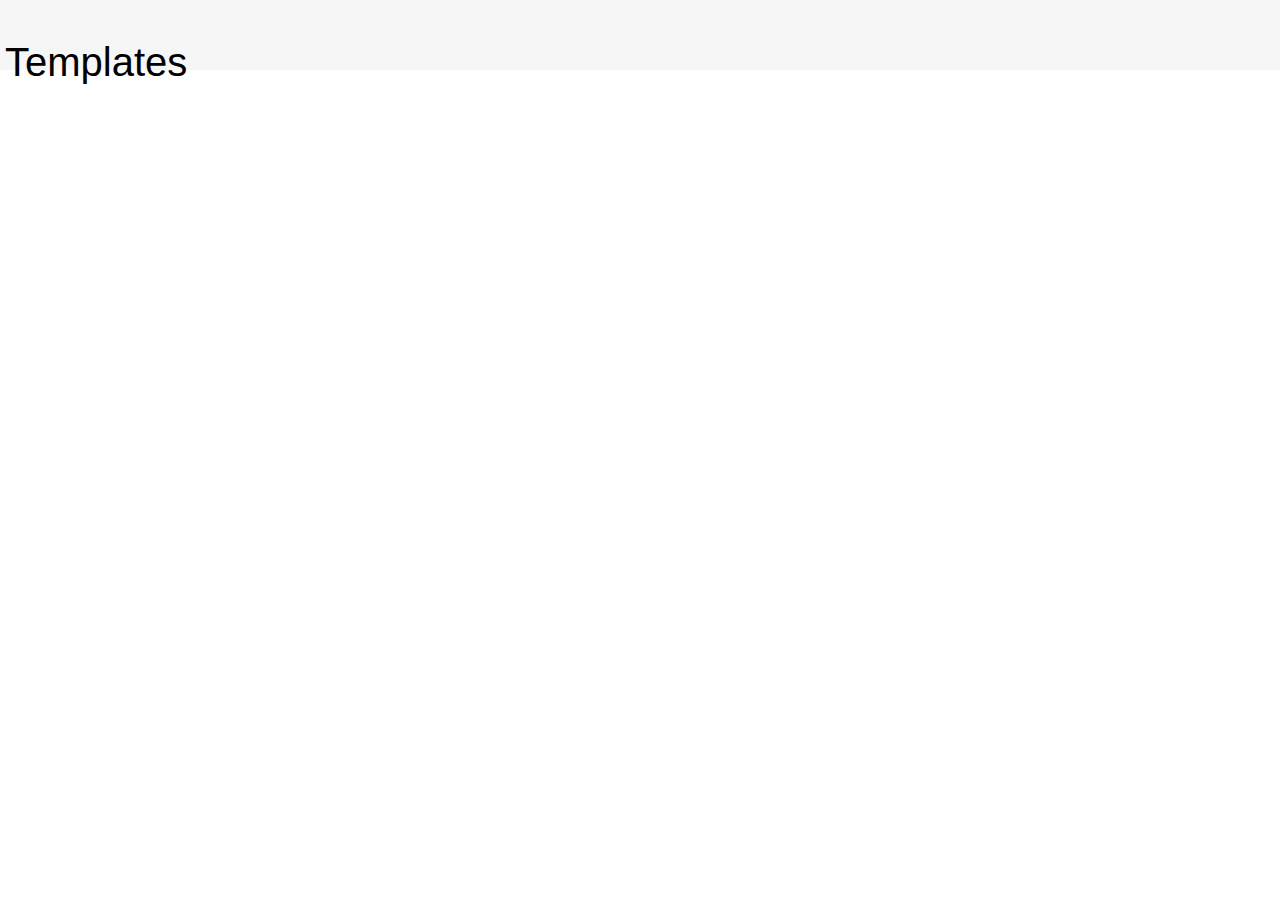
<file: templates/index.html>
<!DOCTYPE HTML>
<html lang="en">
<head>
  <meta http-equiv="content-type" content="text/html; charset=utf-8">
  <title>Templates.</title>
  <meta name="description" content="HTML5, CSS3, JS templates to use freely with custom framework">
  <meta name="keywords" content="template, css, css3, html, html5, js, javascript, framework, custom, free, copyright, classy, clean, awesome, beautiful ">
  <meta name="author" content="Ulli Bodnar">

  <meta name="viewport" content="width=device-width, initial-scale=1">

  <link rel="stylesheet" href="../framework/custom-framework.css" type="text/css" />
  <script src="http://ajax.googleapis.com/ajax/libs/jquery/1.11.2/jquery.min.js"></script>
</head>
<body>
  <header class="header">
    <h1>Templates</h1>
  </header>
  <main>
    <!-- main content here! -->
  </main>
  <footer>
    <!-- footer content here! -->
  </footer>
</body>
</html>
</file>
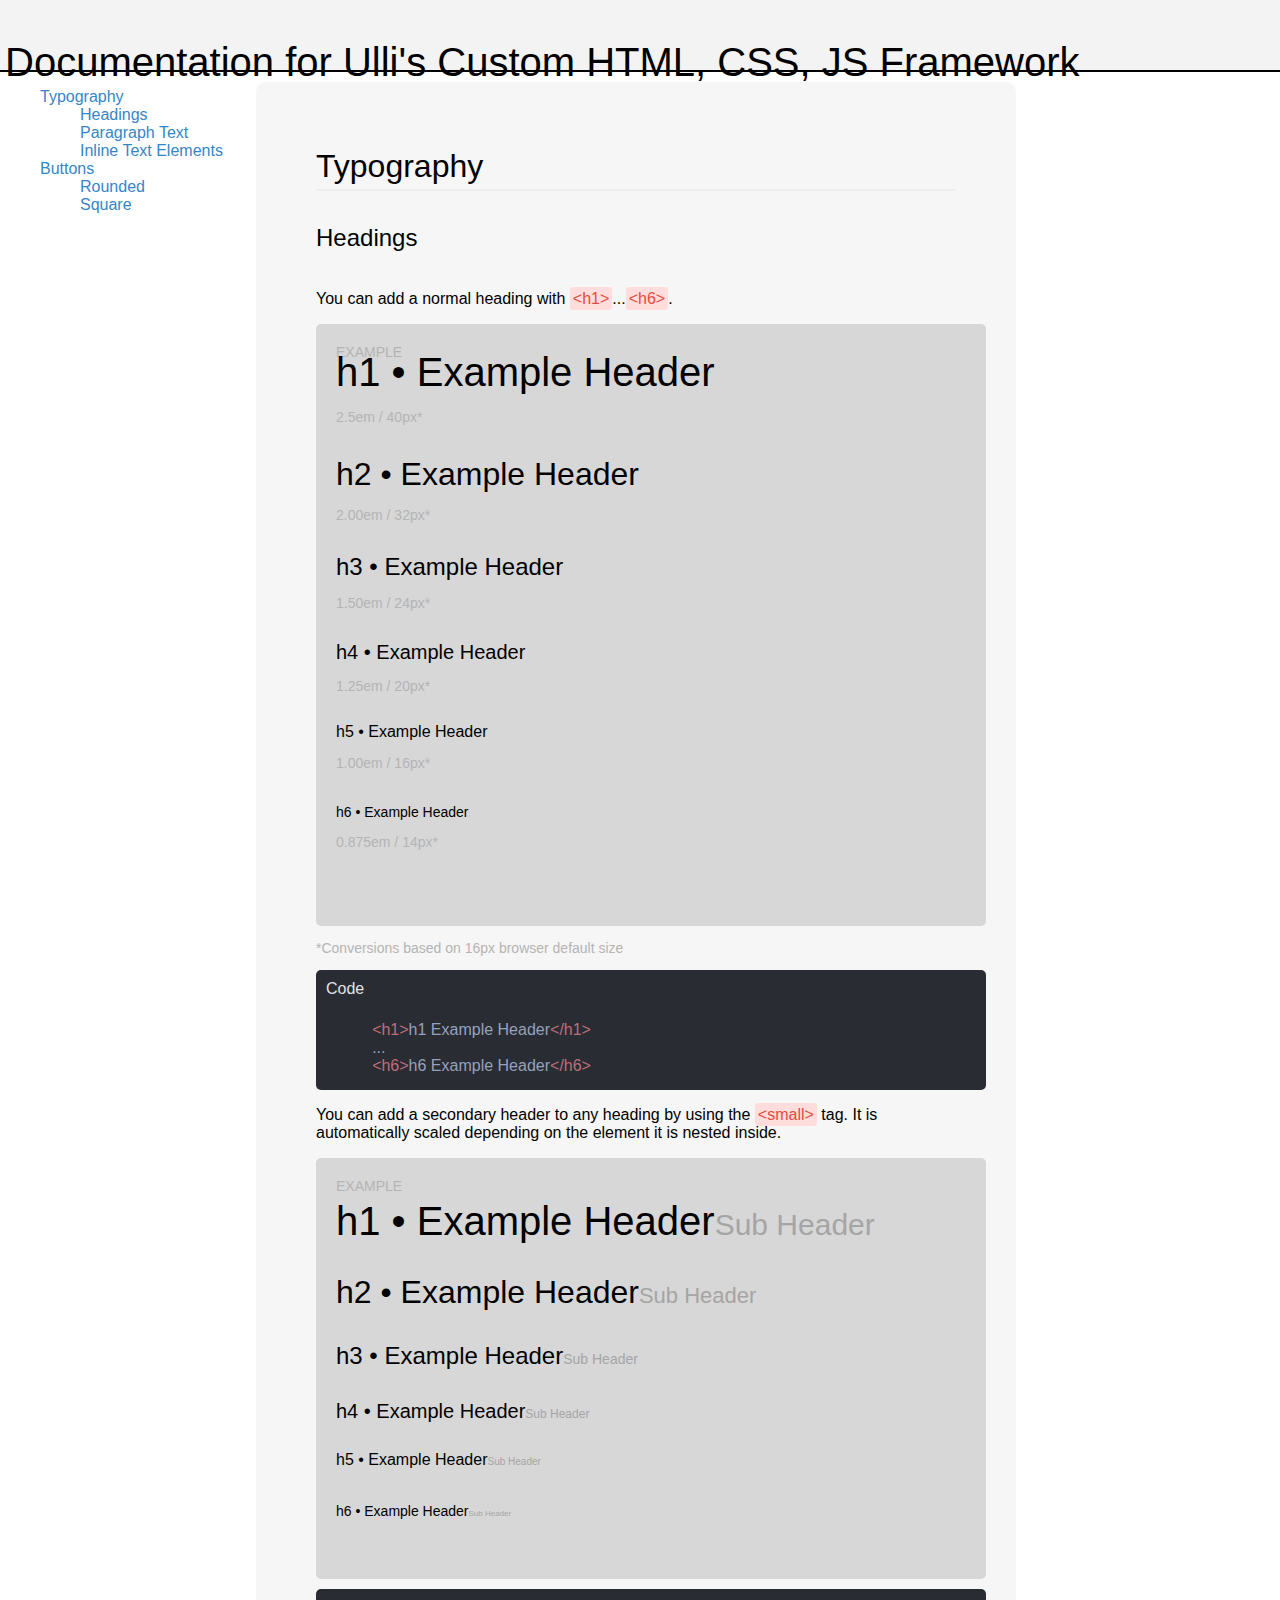
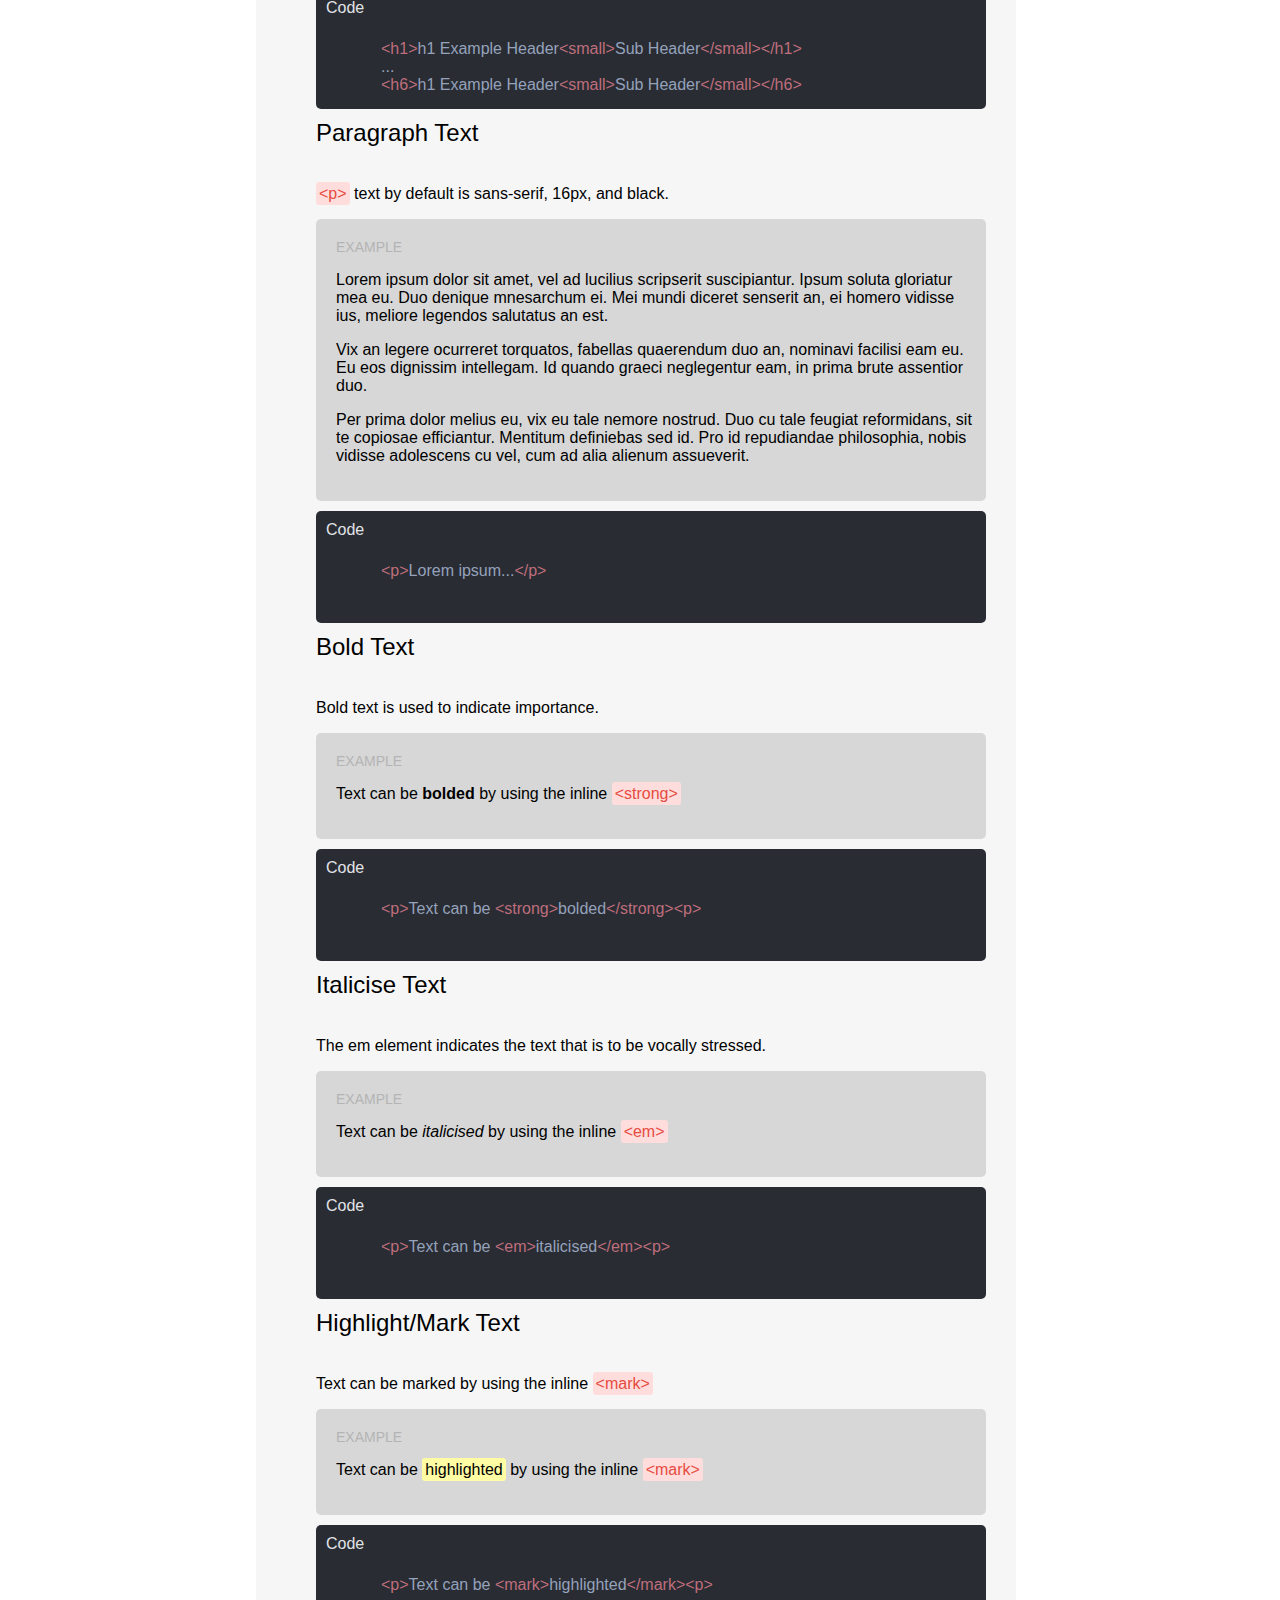
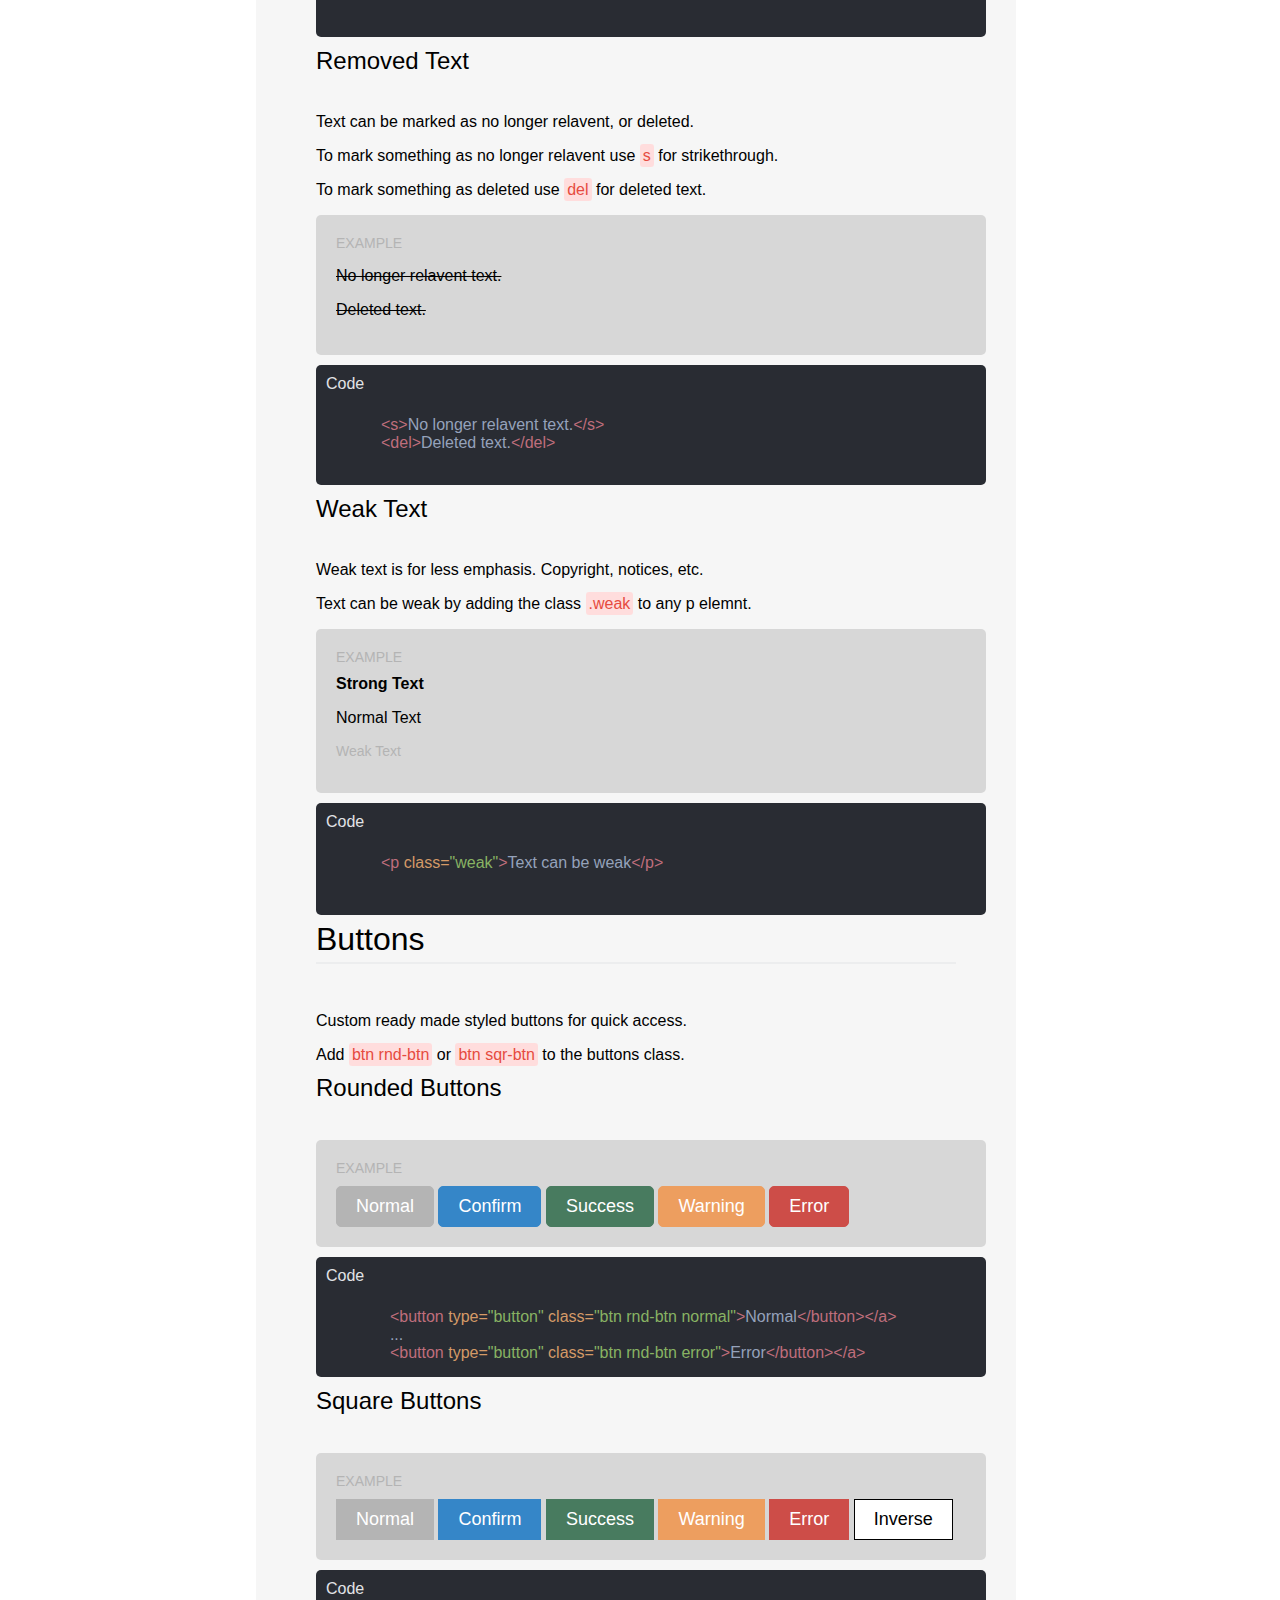
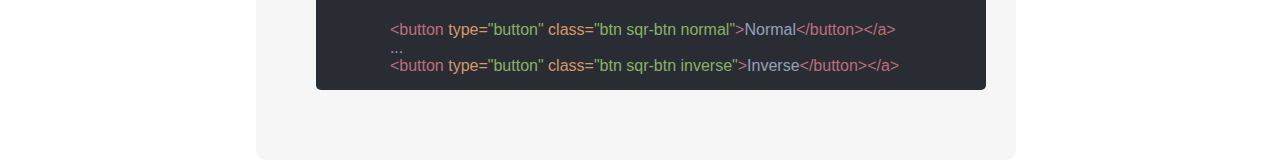
<file: demo-page.html>
<!DOCTYPE html>
<html lang="en">

<head>
  <meta name="viewport" content="width=device-width, initial-scale=1">
  <meta charset="utf-8">

  <title>Demo Page for Custom Framework</title>
  <link rel="stylesheet" href="framework/custom-framework.css" type="text/css" />
  <link rel="stylesheet" href="demo-page/demo-page.css" type="text/css" />
  <script src="http://ajax.googleapis.com/ajax/libs/jquery/1.11.2/jquery.min.js"></script>
</head>

<body>
  <div id="header" class="header header-normal">
    <h1>Documentation for Ulli's Custom HTML, CSS, JS Framework</h1>
  </div>
  <div class="page-navigation">
    <ul class="page-navigation-list">
      <a class="side-page-navigation" href="#typography">Typography</a>
      <ul>
        <li><a class="side-page-navigation" href="#headings">Headings</a></li>
        <li><a class="side-page-navigation" href="#paragraph-text">Paragraph Text</a></li>
        <li><a class="side-page-navigation" href="#inline-text-elements">Inline Text Elements</a></li>
      </ul>
      <a class="side-page-navigation" href="#buttons">Buttons</a>
      <ul>
        <li><a class="side-page-navigation" href="#rounded-buttons">Rounded</a></li>
        <li><a class="side-page-navigation" href="#square-buttons">Square</a></li>
      </ul>
    </ul>
  </div>
  <div class="hero-unit">
    <section id="typography">
      <h2 class="section-header">Typography</h2>
      <section id="headings">
        <h3>Headings</h3>
        <p>You can add a normal heading with <code class="inline-code">&lt;h1&gt;</code>...<code class="inline-code">&lt;h6&gt;</code>.
          <div class="showcase">
            <div class="example-box">
              EXAMPLE
            </div>
            <h1>h1 &bull; Example Header<p class="weak">2.5em / 40px*</p></h1>

            <h2>h2 &bull; Example Header<p class="weak">2.00em / 32px*</p></h2>

            <h3>h3 &bull; Example Header<p class="weak">1.50em / 24px*</p></h3>

            <h4>h4 &bull; Example Header<p class="weak">1.25em / 20px*</p></h4>

            <h5>h5 &bull; Example Header<p class="weak">1.00em / 16px*</p></h5>

            <h6>h6 &bull; Example Header<p class="weak">0.875em / 14px*</p></h6>

          </div>
          <p class="weak">*Conversions based on 16px browser default size</p>
          <div class="code-sample">
            <div class="example-box-inverted">
              Code
            </div>
            <pre>
              <code class="language-html">
                <span class="tg">&lt;h1&gt;</span><span class="txt">h1 Example Header</span><span class="tg">&lt;/h1&gt;</span>
                <span class="txt">...</span>
                <span class="tg">&lt;h6&gt;</span><span class="txt">h6 Example Header</span><span class="tg">&lt;/h6&gt;</span>
              </code>
            </pre>
          </div>
          <p>You can add a secondary header to any heading by using the <code class="inline-code">&lt;small&gt;</code> tag. It is automatically scaled depending on the element it is nested inside.</p>
            <div class="showcase">
              <div class="example-box">
                EXAMPLE
              </div>
              <h1>h1 &bull; Example Header<small class="weak">Sub Header</small></h1>

              <h2>h2 &bull; Example Header<small class="weak">Sub Header</small></h2>

              <h3>h3 &bull; Example Header<small class="weak">Sub Header</small></h3>

              <h4>h4 &bull; Example Header<small class="weak">Sub Header</small></h4>

              <h5>h5 &bull; Example Header<small class="weak">Sub Header</small></h5>

              <h6>h6 &bull; Example Header<small class="weak">Sub Header</small></h6>
            </div>
            <div class="code-sample">
              <div class="example-box-inverted">
                Code
              </div>
              <pre>
                <code class="language-html">
                  <span class="tg">&lt;h1&gt;</span><span class="txt">h1 Example Header</span><span class="tg">&lt;small</span><span class="tg">&gt;</span><span class="txt">Sub Header</span><span class="tg">&lt;/small&gt;</span><span class="tg">&lt;/h1&gt;</span>
                  <span class="txt">...</span>
                  <span class="tg">&lt;h6&gt;</span><span class="txt">h1 Example Header</span><span class="tg">&lt;small</span><span class="tg">&gt;</span><span class="txt">Sub Header</span><span class="tg">&lt;/small&gt;</span><span class="tg">&lt;/h6&gt;</span>
                </code>
              </pre>
            </div>
          </section>
          <section id="paragraph-text">
            <h3>Paragraph Text</h3>
            <p><code class="inline-code">&lt;p&gt;</code> text by default is sans-serif, 16px, and black.</p>
            <div class="showcase">
              <div class="example-box">
                EXAMPLE
              </div>
              <p>
                Lorem ipsum dolor sit amet, vel ad lucilius scripserit suscipiantur.
                Ipsum soluta gloriatur mea eu. Duo denique mnesarchum ei.
                Mei mundi diceret senserit an, ei homero vidisse ius, meliore legendos salutatus an est.
              </p>
              <p>
                Vix an legere ocurreret torquatos, fabellas quaerendum duo an, nominavi facilisi eam eu.
                Eu eos dignissim intellegam. Id quando graeci neglegentur eam, in prima brute assentior duo.
              </p>
              <p>
                Per prima dolor melius eu, vix eu tale nemore nostrud.
                Duo cu tale feugiat reformidans, sit te copiosae efficiantur.
                Mentitum definiebas sed id. Pro id repudiandae philosophia,
                nobis vidisse adolescens cu vel, cum ad alia alienum assueverit.
              </p>
            </div>
            <div class="code-sample">
              <div class="example-box-inverted">
                Code
              </div>
              <pre>
                <code class="language-html">
                  <span class="tg">&lt;p&gt;</span><span class="txt">Lorem ipsum...</span><span class="tg">&lt;/p&gt;</span>
                </code>
              </pre>
            </div>
          </section>
          <section id="inline-text-elements">
            <h3>Bold Text</h3>
            <p>Bold text is used to indicate importance.</p>
            <div class="showcase">
              <div class="example-box">
                EXAMPLE
              </div>
              <p>Text can be <strong>bolded</strong> by using the inline <code class="inline-code">&lt;strong&gt;</code></p>
            </div>
            <div class="code-sample">
              <div class="example-box-inverted">
                Code
              </div>
              <pre>
                <code class="language-html">
                  <span class="tg">&lt;p&gt;</span><span class="txt">Text can be </span><span class="tg">&lt;strong&gt;</span><span class="txt">bolded</span><span class="tg">&lt;/strong&gt;</span><span class="tg">&lt;p&gt;</span>
                </code>
              </pre>
            </div>
            <h3>Italicise Text</h3>
            <p>The em element indicates the text that is to be vocally stressed.</p>
            <div class="showcase">
              <div class="example-box">
                EXAMPLE
              </div>
              <p>Text can be <em>italicised</em> by using the inline <code class="inline-code">&lt;em&gt;</code></p>
            </div>
            <div class="code-sample">
              <div class="example-box-inverted">
                Code
              </div>
              <pre>
                <code class="language-html">
                  <span class="tg">&lt;p&gt;</span><span class="txt">Text can be </span><span class="tg">&lt;em&gt;</span><span class="txt">italicised</span><span class="tg">&lt;/em&gt;</span><span class="tg">&lt;p&gt;</span>
                </code>
              </pre>
            </div>
            <h3>Highlight/Mark Text</h3>
            <p>Text can be marked by using the inline <code class="inline-code">&lt;mark&gt;</code></p>
            <div class="showcase">
              <div class="example-box">
                EXAMPLE
              </div>
              <p>Text can be <mark>highlighted</mark> by using the inline <code class="inline-code">&lt;mark&gt;</code></p>
            </div>
            <div class="code-sample">
              <div class="example-box-inverted">
                Code
              </div>
              <pre>
                <code class="language-html">
                  <span class="tg">&lt;p&gt;</span><span class="txt">Text can be </span><span class="tg">&lt;mark&gt;</span><span class="txt">highlighted</span><span class="tg">&lt;/mark&gt;</span><span class="tg">&lt;p&gt;</span>
                </code>
              </pre>
            </div>
            <h3>Removed Text</h3>
            <p>Text can be marked as no longer relavent, or deleted.</p>
            <p>To mark something as no longer relavent use <code class="inline-code">s</code> for strikethrough.</p>
            <p>To mark something as deleted use <code class="inline-code">del</code> for deleted text.</p>
            <div class="showcase">
              <div class="example-box">
                EXAMPLE
              </div>
              <p><s>No longer relavent text.</s></p>
              <p><del>Deleted text.</del></p>
            </div>
            <div class="code-sample">
              <div class="example-box-inverted">
                Code
              </div>
              <pre>
                <code class="language-html">
                  <span class="tg">&lt;s&gt;</span><span class="txt">No longer relavent text.</span><span class="tg">&lt;/s&gt;</span>
                  <span class="tg">&lt;del&gt;</span><span class="txt">Deleted text.</span><span class="tg">&lt;/del&gt;</span>
                </code>
              </pre>
            </div>
            <h3>Weak Text</h3>
            <p>Weak text is for less emphasis. Copyright, notices, etc.</p>
            <p>Text can be weak by adding the class <code class="inline-code">.weak</code> to any p elemnt.</p>
            <div class="showcase">
              <div class="example-box">
                EXAMPLE
              </div>
              <strong>Strong Text</strong>
              <p>Normal Text</p>
              <p class="weak">Weak Text</p>
            </div>
            <div class="code-sample">
              <div class="example-box-inverted">
                Code
              </div>
              <pre>
                <code class="language-html">
                  <span class="tg">&lt;p </span><span class="op">class=</span><span class="q">"weak"</span><span class="tg">&gt;</span><span class="txt">Text can be weak</span><span class="tg">&lt;/p&gt;</span>
                </code>
              </pre>
            </div>
          </section>
        </section>
        <section id="buttons">
          <div class="buttons">
            <h2 class="section-header">Buttons</h2>
            <p>Custom ready made styled buttons for quick access.</p>
            <p>Add <code class="inline-code">btn rnd-btn</code> or <code class="inline-code">btn sqr-btn</code> to the buttons class.</p>
            <section id="rounded-buttons">
              <div class="rounded-buttons">
                <h3>Rounded Buttons</h3>
                <div class="showcase">
                  <div class="example-box">
                    EXAMPLE
                  </div>
                  <button type="button" class="btn rnd-btn normal">Normal</button>
                  <button type="button" class="btn rnd-btn confirm">Confirm</button>
                  <button type="button" class="btn rnd-btn success">Success</button>
                  <button type="button" class="btn rnd-btn warning">Warning</button>
                  <button type="button" class="btn rnd-btn error">Error</button>
                </div>
              </div>
              <div class="code-sample">
                <div class="example-box-inverted">
                  Code
                </div>
                <pre>
                  <code class="language-html">
                    <span class="tg">&lt;button </span><span class="op">type=</span><span class="q">"button"</span><span class="op"> class=</span><span class="q">"btn rnd-btn normal"</span><span class="tg">&gt;</span><span class="txt">Normal</span><span class="tg">&lt;/button&gt;&lt;/a&gt;</span>
                    <span class="txt">...</span>
                    <span class="tg">&lt;button </span><span class="op">type=</span><span class="q">"button"</span><span class="op"> class=</span><span class="q">"btn rnd-btn error"</span><span class="tg">&gt;</span><span class="txt">Error</span><span class="tg">&lt;/button&gt;&lt;/a&gt;</span>
                  </code>
                </pre>
              </div>
            </section>
            <section id="square-buttons">
              <div class="square-buttons">
                <h3>Square Buttons</h3>
                <div class="showcase">
                  <div class="example-box">
                    EXAMPLE
                  </div>
                  <button class="btn sqr-btn normal">Normal</button>
                  <button class="btn sqr-btn confirm">Confirm</button>
                  <button class="btn sqr-btn success">Success</button>
                  <button class="btn sqr-btn warning">Warning</button>
                  <button class="btn sqr-btn error">Error</button>
                  <button class="btn sqr-btn inverse">Inverse</button>
                </div>
              </div>
              <div class="code-sample">
                <div class="example-box-inverted">
                  Code
                </div>
                <pre>
                  <code class="language-html">
                    <span class="tg">&lt;button </span><span class="op">type=</span><span class="q">"button"</span><span class="op"> class=</span><span class="q">"btn sqr-btn normal"</span><span class="tg">&gt;</span><span class="txt">Normal</span><span class="tg">&lt;/button&gt;&lt;/a&gt;</span>
                    <span class="txt">...</span>
                    <span class="tg">&lt;button </span><span class="op">type=</span><span class="q">"button"</span><span class="op"> class=</span><span class="q">"btn sqr-btn inverse"</span><span class="tg">&gt;</span><span class="txt">Inverse</span><span class="tg">&lt;/button&gt;&lt;/a&gt;</span>
                  </code>
                </pre>
              </div>
            </section>
          </div>
        </section>
      </div>
    </body>
    <script src="demo-page/demo-page.js"></script>

    </html>
</file>
<file: framework/custom-framework.css>
body {
  font-family: sans-serif;

  font-weight: normal;

  margin: 0;
}

/* Crappy basic header as of now */
.header {
  width: 100%;

  height: 60px;

  padding: 5px;

  background-color: #F6F6F6;


}

.header p, a, h1, h2, h3, h4, h5, h6, img {
  position: relative;
  top: 50%;
  transform: translateY(-50%);
}

.header-normal {
  background-color: #F3F3F3;
  color: black;

  border-bottom: 2px solid black;
}

.header-inverse {
  background-color: #161719;
  color: #E5E5E5;
}

/* Normal hero unit stylin' */
.hero-unit {
  margin-top: 10px;
  margin-left: 20%;
  margin-right: auto;
  width: 50%;
  float: left;
  display: inline;

  background-color: #F6F6F6;

  padding: 60px;

  border-radius: 10px;
}

/* Typography styles */
h1, h2, h3, h4, h5, h6 {
  font-weight: 500;
  width: 100;
}
h1 {
  font-size: 2.5em;
}
h2 {
  font-size: 2.0em;
}
h3 {
  font-size: 1.50em;
}
h4 {
  font-size: 1.25em;
}
h5 {
  font-size: 1em;
}
h6 {
  font-size: 0.875em;
}

small {
  color: #A5A5A5;
}

h1 small {
  font-size: 30px;
}
h2 small {
  font-size: 22px;
}
h3 small {
  font-size: 14px;
}
h4 small {
  font-size: 12px;
}
h5 small {
  font-size: 10px;
}
h6 small {
  font-size: 8px;
}

p {
  font-size: 16px;
}

p.weak {
  font-size: 14px;
  color: #B4B4B4;
}

p.uppercase {
  text-transform: uppercase;
}

p.lowercase {
  text-transform: lowercase;
}

p.capitalize {
  text-transform: capitalize;
}

a {
  color: rgb(53, 134, 200);
  text-decoration: none;
}

a:hover {
  text-decoration: underline;
}

mark {
  background-color: #FFFCA4;
  color: black;
  border-radius: 3px;
  padding: 3px;
}

/* Seperate sections */
.section-header {
  border-bottom: 1px solid #E1E3E6;
  padding-bottom: 5px;
  width: 100%
}

section {
  width: 100%
}

/* Showcase the example work */
.showcase {
  background-color: #D7D7D7;

  width: 100%;

  height: auto;

  padding-top: 40px;
  padding-left: 20px;
  padding-bottom: 20px;
  padding-right: 10px;

  border-radius: 5px;


}
.showcase .example-box {
  color: #B4B4B4;
  font-size: 14px;

  margin-top: -20px;
  margin-bottom: 10px;
}

/* This is to highlight code examples */
/* Less than and greater than */
span.tg {
  color: #BF6E7C;
}

/* Options */
span.op {
  color: #D49A67;
}

/* Quotation content */
span.q {
  color: #88B363;
}

/* Text */
span.txt {
  color: #95A2BB;
}

pre {
  margin: 0px 0px 0px -25px;
}


code {
  font-family: sans-serif;

  font-size: 16px;

  text-align: left;
}

code.inline-code {
  background-color: #FFDDDD;
  color: #E64B40;
  border-radius: 3px;
  padding: 3px;
}

.example-box-inverted {
  font-family: sans-serif;

  margin-left: -5px;
  margin-top: -5px;

  padding: 5px;

  width: 70px;

  color: #E1E3E6;
}

.code-sample {

  background-color: #292C33;

  width: 100%;
  max-height: 100px;
  height: auto;

  overflow: scroll;

  margin-top: 10px;
  margin-bottom: 10px;

  padding-top: 10px;
  padding-bottom: 10px;
  padding-right: 20px;
  padding-left: 10px;

  border-radius: 5px;
}

/* buttons */
.btn:active, .btn:focus, .btn.active {
  background-image: none;
  outline: 0;
  -webkit-box-shadow: none;
          box-shadow: none;
}

.btn {
  padding-top: 9px;
  padding-bottom: 9px;
  padding-right: 19px;
  padding-left: 19px;

  font-size: 18px;

  box-shadow: 0px;

  cursor: pointer;

  transition: .2s ease;

  color: white;
}

.rnd-btn {
  border-radius: 5px;
  border: 0px solid black;
}
.rnd-btn:hover {
  transition: .2s ease;
}
/* darken background color on round buttons on hover */
.normal.rnd-btn:hover {
  background-color: rgb(143, 143, 143);
}
.confirm.rnd-btn:hover {
  background-color: rgb(45, 103, 152);
}
.success.rnd-btn:hover {
  background-color: rgb(61, 103, 80);
}
.warning.rnd-btn:hover {
  background-color: rgb(192, 128, 78);
}
.error.rnd-btn:hover {
  background-color: rgb(172, 66, 61);
}

.sqr-btn {
 /* nothing yet! */
}
.sqr-btn:hover {
  background-color: white;
  transition: .2s ease;
}
.normal.sqr-btn:hover {
  color: rgb(180, 180, 180);
}
.confirm.sqr-btn:hover {
  color: rgb(53, 134, 200);
}
.success.sqr-btn:hover {
  color: rgb(72, 123, 95);
}
.warning.sqr-btn:hover {
  color: rgb(237, 158, 95);
}
.error.sqr-btn:hover {
  color: rgb(205, 77, 72);
}
.inverse.sqr-btn:hover {
  color: rgb(255, 255, 255);
  background-color: black;
}

/* colors of buttons */
.normal {
  background-color: rgb(180, 180, 180);
  border: 1px solid rgb(180, 180, 180);
}
.confirm {
  background-color: rgb(53, 134, 200);
  border: 1px solid rgb(53, 134, 200);
}
.success {
  background-color: rgb(72, 123, 95);
  border: 1px solid rgb(72, 123, 95);
}
.warning {
  background-color: rgb(237, 158, 95);
  border: 1px solid rgb(237, 158, 95);
}
.error {
  background-color: rgb(205, 77, 72);
  border: 1px solid rgb(205, 77, 72);
}
.inverse {
  background-color: rgb(255, 255, 255);
  border: 1px solid rgb(0, 0, 0);
  color: black;
}
</file>
<file: demo-page/demo-page.css>
div.page-navigation-fixed {
  position: fixed;
  top: 9px;

}
div.page-navigation {
  float: left;
  display: inline;
  width: 20%;

}

ul.page-navigation-list ul {
  list-style-type: none;
}

div.hero-unit {
  margin-left: 0px;
}

div.hero-unit-fixed {
  margin-left: 20%;
  margin-right: auto;
  width: 50%;
  float: left;
  display: inline;
}
</file>
